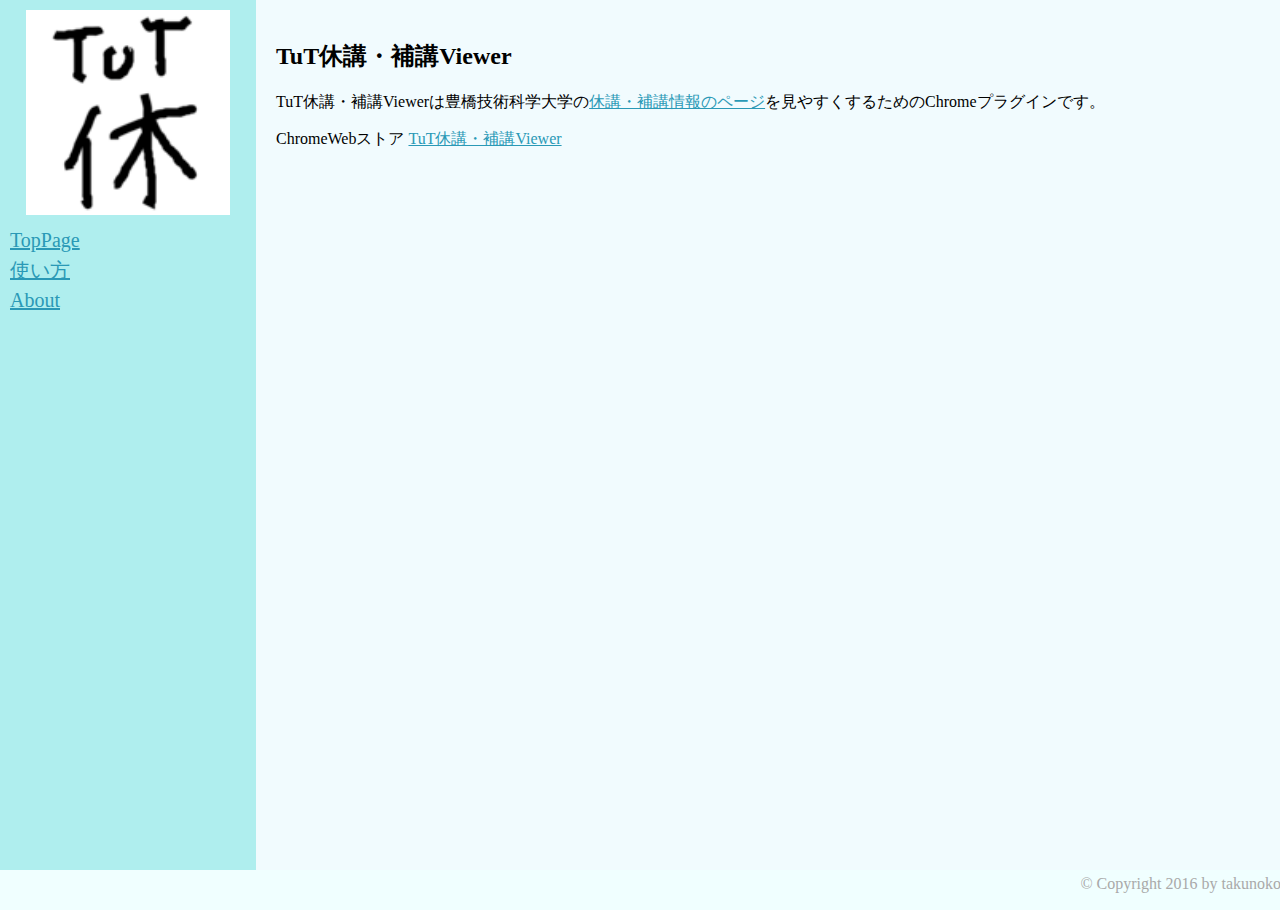
<file: index.html>
<!doctype html>
<meta charset="utf-8">
<head>
    <link rel="icon" type="image/png" href="./static/img/icon_32.png">
    <link rel="stylesheet" href="./static/style.css">
    <title>TuT休講・補講Viewer — TuT_LecCan</title>
</head>
<body>
    <div id="content">
        <header>
            <!-- <h1></h1> -->
            <div id="title">
                <div id="logo_img">
                    <a id="page_top" href="./">
                        <img src="./static/img/icon_128.png">
                    </a>
                </div>
            </div>
            <nav>
                <ul class="nav navbar-nav">
                    <li class="active">
                        <a href="./">TopPage</a>
                    </li>
                    
                    <li><a href="./how_to_use/">使い方</a>
                    </li>
                    
                    <li><a href="./about/">About</a>
                    </li>
                    
                </ul>
            </nav>
        </header>
        <div class="page">
            
  <h2>TuT休講・補講Viewer</h2>
  <p>TuT休講・補講Viewerは豊橋技術科学大学の<a href="https://www.ead.tut.ac.jp/board/main.aspx">休講・補講情報のページ</a>を見やすくするためのChromeプラグインです。</p>
<p>ChromeWebストア <a href="https://chrome.google.com/webstore/detail/tut%E4%BC%91%E8%AC%9B%E3%83%BB%E8%A3%9C%E8%AC%9Bviewer/igleagopekaeceohhooiklekhnipibpj?utm_source=chrome-ntp-icon">TuT休講・補講Viewer</a></p>


        </div>
    </div>
    <footer>
        <div id="copyright">
            &copy; Copyright 2016 by takunoko.
        </div>
    </footer>
</body>
</file>
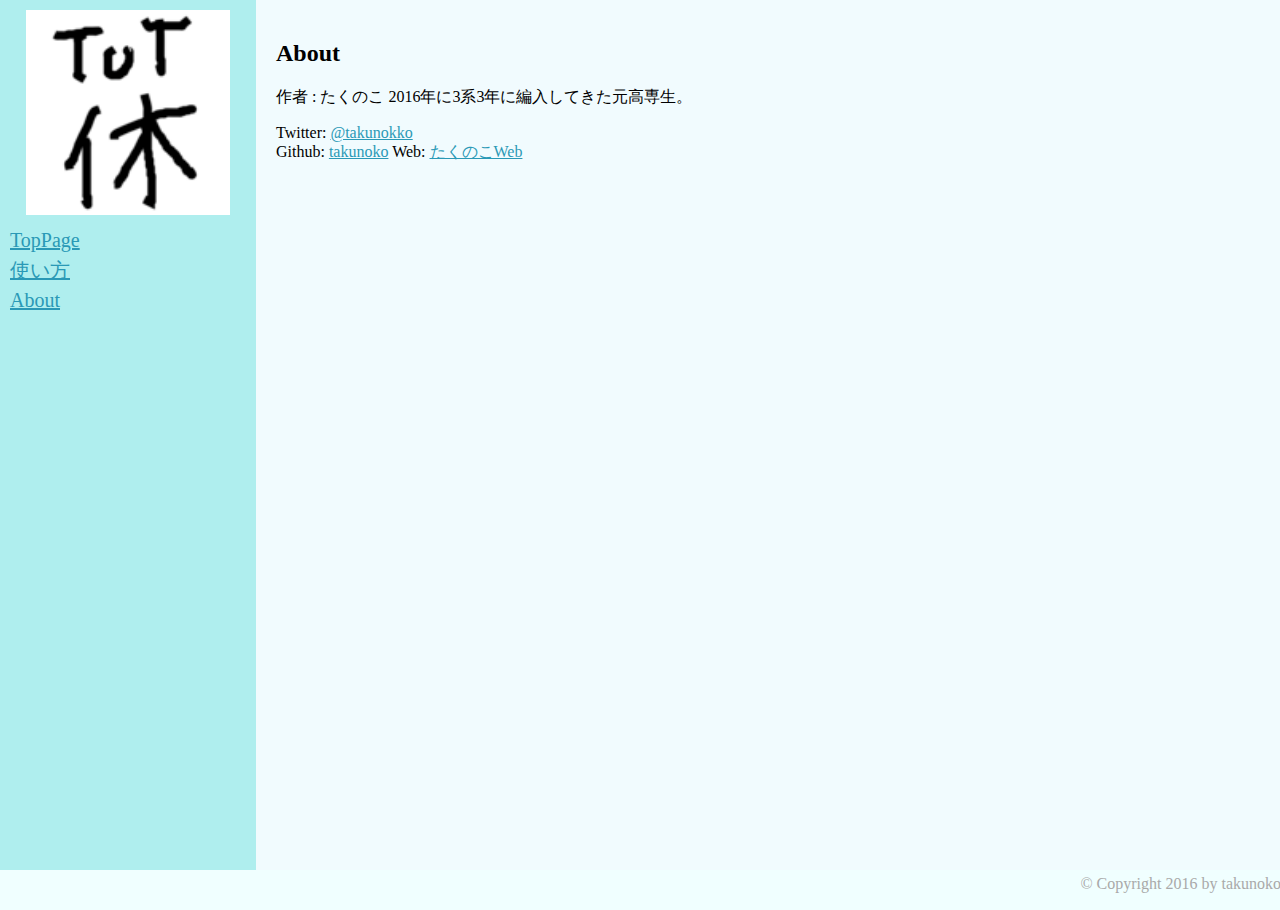
<file: about/index.html>
<!doctype html>
<meta charset="utf-8">
<head>
    <link rel="icon" type="image/png" href="../static/img/icon_32.png">
    <link rel="stylesheet" href="../static/style.css">
    <title>About — TuT_LecCan</title>
</head>
<body>
    <div id="content">
        <header>
            <!-- <h1></h1> -->
            <div id="title">
                <div id="logo_img">
                    <a id="page_top" href="../">
                        <img src="../static/img/icon_128.png">
                    </a>
                </div>
            </div>
            <nav>
                <ul class="nav navbar-nav">
                    <li>
                        <a href="../">TopPage</a>
                    </li>
                    
                    <li><a href="../how_to_use/">使い方</a>
                    </li>
                    
                    <li class="active"><a href="../about/">About</a>
                    </li>
                    
                </ul>
            </nav>
        </header>
        <div class="page">
            
  <h2>About</h2>
  <p>作者 : たくのこ
2016年に3系3年に編入してきた元高専生。</p>
<p>Twitter: <a href="https://twitter.com/takunokko">@takunokko</a><br>
Github: <a href="https://github.com/takunoko">takunoko</a>
Web: <a href="http://www.takunoko.com/">たくのこWeb</a></p>


        </div>
    </div>
    <footer>
        <div id="copyright">
            &copy; Copyright 2016 by takunoko.
        </div>
    </footer>
</body>
</file>
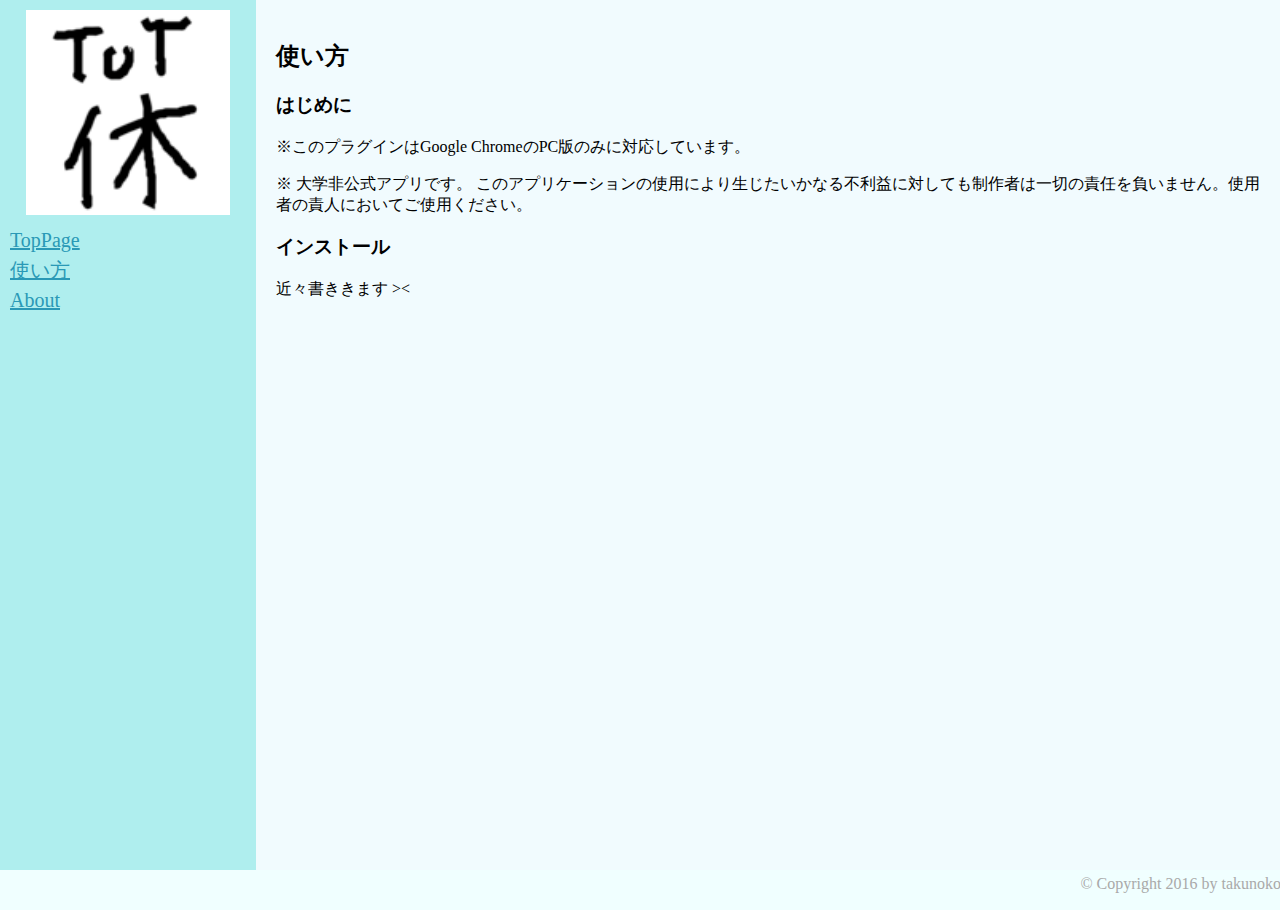
<file: how_to_use/index.html>
<!doctype html>
<meta charset="utf-8">
<head>
    <link rel="icon" type="image/png" href="../static/img/icon_32.png">
    <link rel="stylesheet" href="../static/style.css">
    <title>使い方 — TuT_LecCan</title>
</head>
<body>
    <div id="content">
        <header>
            <!-- <h1></h1> -->
            <div id="title">
                <div id="logo_img">
                    <a id="page_top" href="../">
                        <img src="../static/img/icon_128.png">
                    </a>
                </div>
            </div>
            <nav>
                <ul class="nav navbar-nav">
                    <li>
                        <a href="../">TopPage</a>
                    </li>
                    
                    <li class="active"><a href="../how_to_use/">使い方</a>
                    </li>
                    
                    <li><a href="../about/">About</a>
                    </li>
                    
                </ul>
            </nav>
        </header>
        <div class="page">
            
  <h2>使い方</h2>
  <h3>はじめに</h3>
<p>※このプラグインはGoogle ChromeのPC版のみに対応しています。</p>
<p>※ 大学非公式アプリです。
このアプリケーションの使用により生じたいかなる不利益に対しても制作者は一切の責任を負いません。使用者の責人においてご使用ください。</p>
<h3>インストール</h3>
<p>近々書ききます &gt;&lt;</p>


        </div>
    </div>
    <footer>
        <div id="copyright">
            &copy; Copyright 2016 by takunoko.
        </div>
    </footer>
</body>
</file>
<file: static/style.css>
@charset "UTF-8";
/* 全体テンプレート */
html {
  height: 100%;
}

body {
  height: 100%;
  margin: 0;
  background-color: #FFF;
}

a {
  color: #2a99b6;
}
a:hover {
  color: #33bbdf;
}

div#content {
  height: calc(100% - 30px);
}

header {
  float: left;
  height: 100%;
  width: 20%;
  background-color: #afeeee;
}
header div#title {
  width: 100%;
  margin: 10px auto;
}
header #logo_img {
  text-align: center;
}
header #logo_img img {
  width: 80%;
}
header h1 {
  color: #169bbd;
  margin: 10px;
  font-weight: normal;
  font-size: 22px;
}
header h1 a {
  text-decoration: none;
}
header nav {
  margin: 10px;
}
header nav ul {
  list-style: none;
  margin: 0;
  padding: 0;
}
header nav ul li {
  display: block;
  font-size: 20px;
  margin: 0 8px 5px 0;
  padding: 0;
}

div.page {
  float: right;
  height: calc(100% - 40px);
  padding: 20px;
  width: calc(80% - 40px);
  min-height: 100px;
  background: #f1fbfe;
}

footer {
  height: 30px;
  width: 100%;
  margin: 0 auto;
  padding: 5px;
  background: #f0ffff;
}
footer div#copyright {
  color: #a9a9a9;
  text-align: right;
}
</file>
